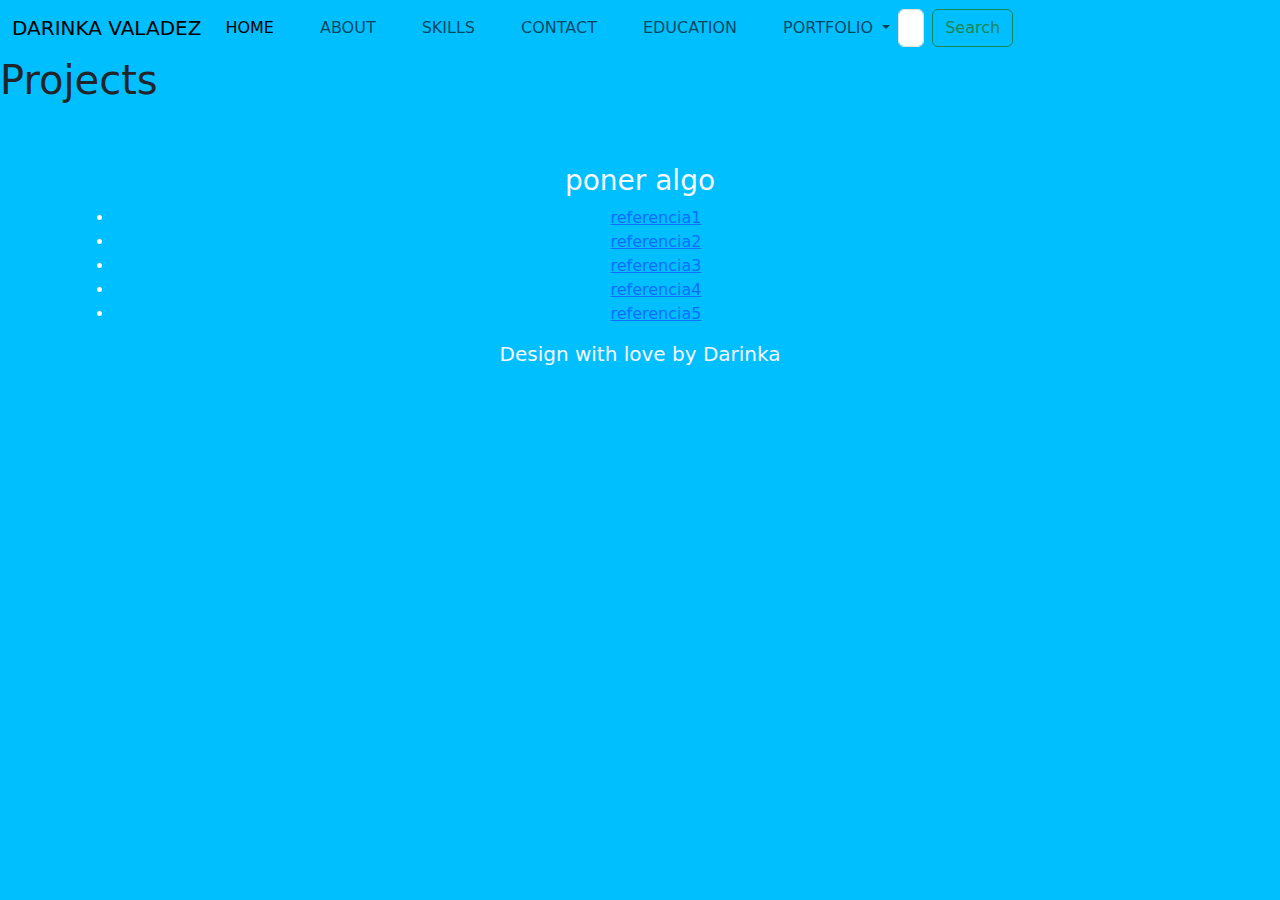
<file: about.html>
<!DOCTYPE html>
<html lang="en">
<head>
    <meta charset="UTF-8">
    <meta name="viewport" content="width=device-width, initial-scale=1.0">
    
    <link href="https://cdn.jsdelivr.net/npm/bootstrap@5.3.3/dist/css/bootstrap.min.css" rel="stylesheet" integrity="sha384-QWTKZyjpPEjISv5WaRU9OFeRpok6YctnYmDr5pNlyT2bRjXh0JMhjY6hW+ALEwIH" crossorigin="anonymous">
    
    <link rel="stylesheet" href="../CSS/style.css"
    
    
</head>
<body>

<header class="container-fluid">
    <div class="row">
      
       
        <nav class="navbar navbar-expand-lg  col-9">
            <div class="container-fluid">
              <a class="navbar-brand" href="#">DARINKA VALADEZ</a>
              <button class="navbar-toggler" type="button" data-bs-toggle="collapse" data-bs-target="#navbarSupportedContent" aria-controls="navbarSupportedContent" aria-expanded="false" aria-label="Toggle navigation">
                <span class="navbar-toggler-icon"></span>
              </button>
              <div class="collapse navbar-collapse" id="navbarSupportedContent">
                <ul class="navbar-nav me-auto mb-2 mb-lg-0">
                  <li class="nav-item">
                    <a class="nav-link active" aria-current="page" href="#">HOME</a>
                  </li>
                  <li class="nav-item">
                    <a class="nav-link" href="about.html">ABOUT</a>
                  </li>
                  <li class="nav-item">
                    <a class="nav-link" href="skills.html">SKILLS</a>
                  </li>
                  <li class="nav-item">
                    <a class="nav-link" href="contact.html">CONTACT</a>
                  </li>
                  <li class="nav-item">
                    <a class="nav-link" href="education.html">EDUCATION</a>
                  </li>

                  <li class="nav-item dropdown">
                    <a class="nav-link dropdown-toggle" href="portfolio.html" role="button" data-bs-toggle="dropdown" aria-expanded="false">
                     PORTFOLIO
                    </a>
                    <ul class="dropdown-menu color-bg">
                      <li><a class="dropdown-item" href="industrialdesign.html">INDUSTRIAL DESIGN</a></li>
                      <li><a class="dropdown-item" href="uxuidesign.html">UX UI DESIGN</a></li>
                      <li><a class="dropdown-item" href="jewelrydesigner.html">JEWELRY DESIGNER</a></li>
                      <li><a class="dropdown-item" href="graphicdesign.html">GRAPHIC DESIGN</a></li>
                      <li><a class="dropdown-item" href="3dmodelin.html">3D MODELIN</a></li>
                      <li><hr class="dropdown-divider"></li>
                      <li><a class="dropdown-item" href="cv.html">CV</a></li>
                    </ul>
                  </li>
                 
                </ul>

                
                 
                </ul>
                <form class="d-flex" role="search">
                  <input class="form-control me-2" type="search" placeholder="Search" aria-label="Search">
                  <button class="btn btn-outline-success" type="submit">Search</button>
                </form>
              </div>
            </div>
          </nav>


    </div>


</header>
    
    
<h2>Projects</h2>















    <footer class="footer">
        <div class="footer-content container">
            <h3>poner algo</h3>
            <ul>
                <li><a href="#">referencia1</a></li>
                <li><a href="#">referencia2</a></li>
                <li><a href="#">referencia3</a></li>
                <li><a href="#">referencia4</a></li>
                <li><a href="#">referencia5</a></li>
            </ul>
        </div>
        <h5>Design with love by Darinka</h5>
    </footer>




    <script src="https://cdn.jsdelivr.net/npm/bootstrap@5.3.3/dist/js/bootstrap.bundle.min.js" integrity="sha384-YvpcrYf0tY3lHB60NNkmXc5s9fDVZLESaAA55NDzOxhy9GkcIdslK1eN7N6jIeHz" crossorigin="anonymous"></script>



    




    
</body>
</html>
</file>
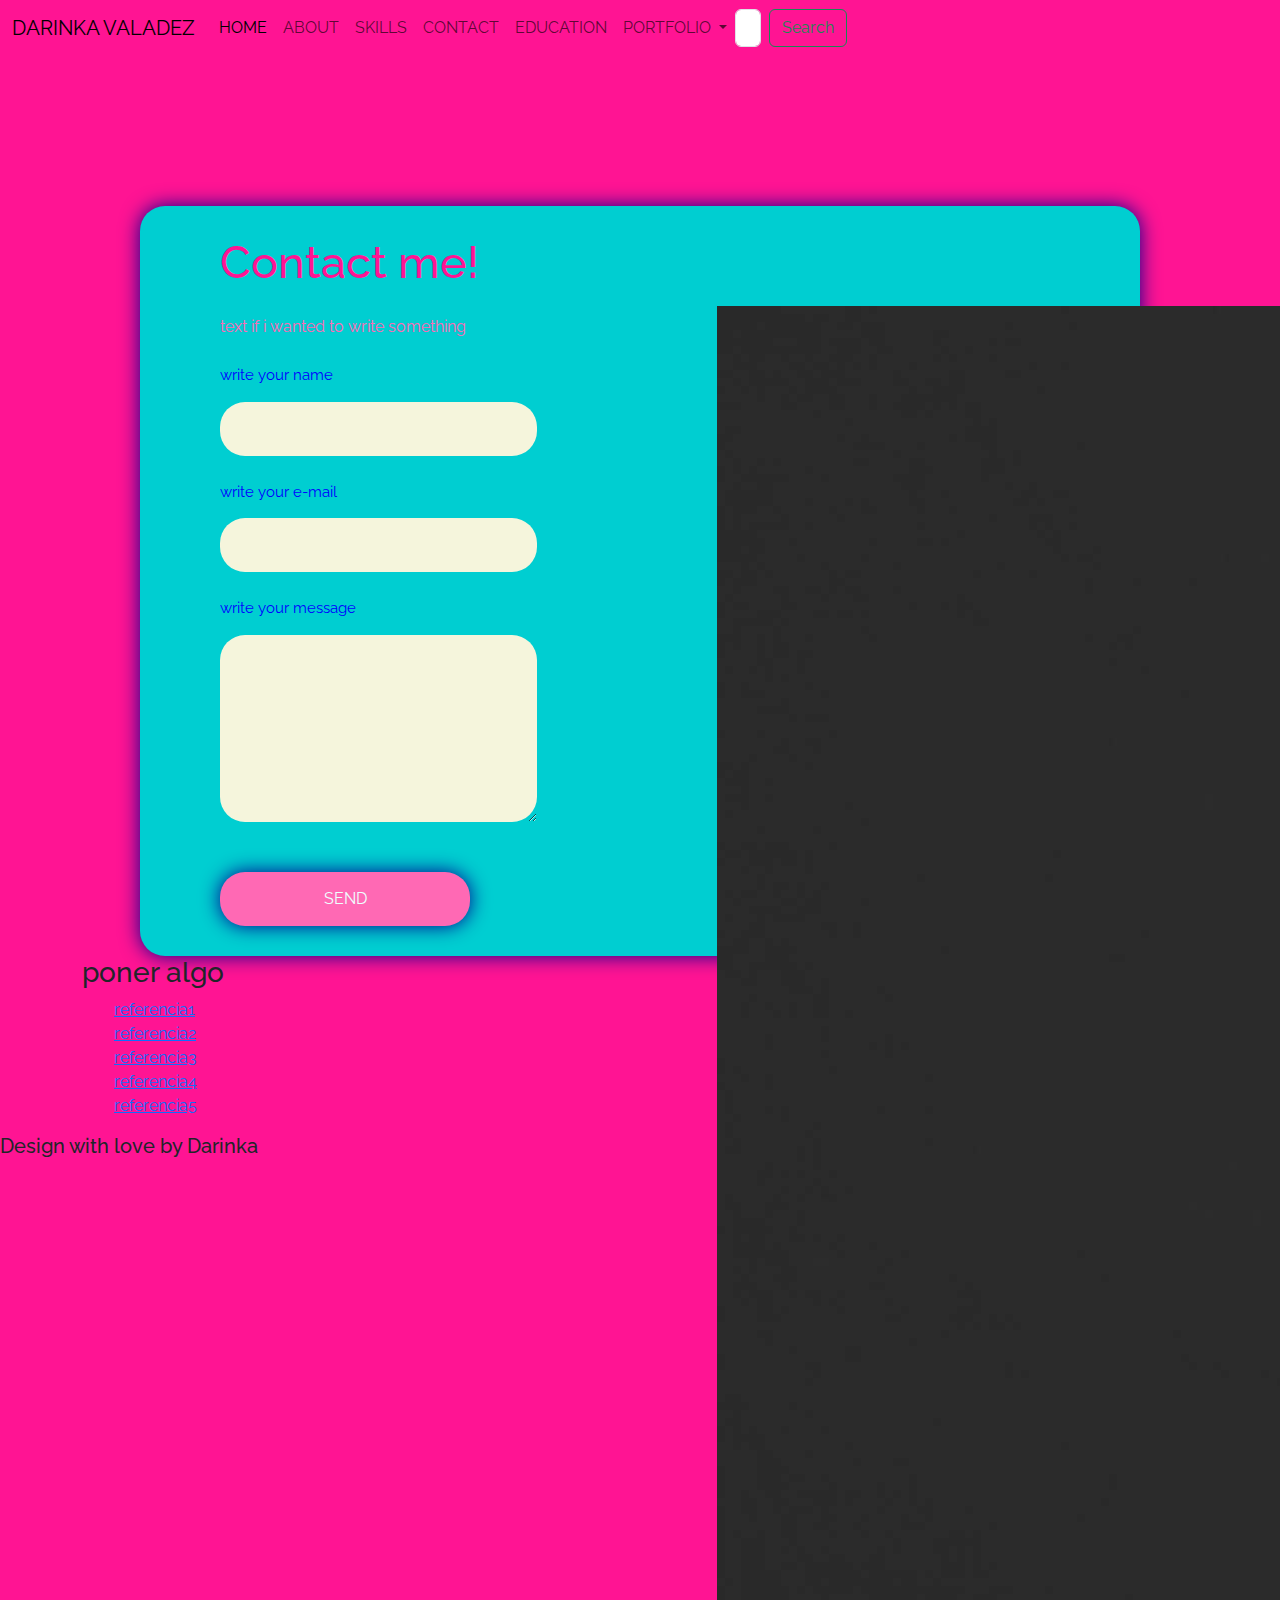
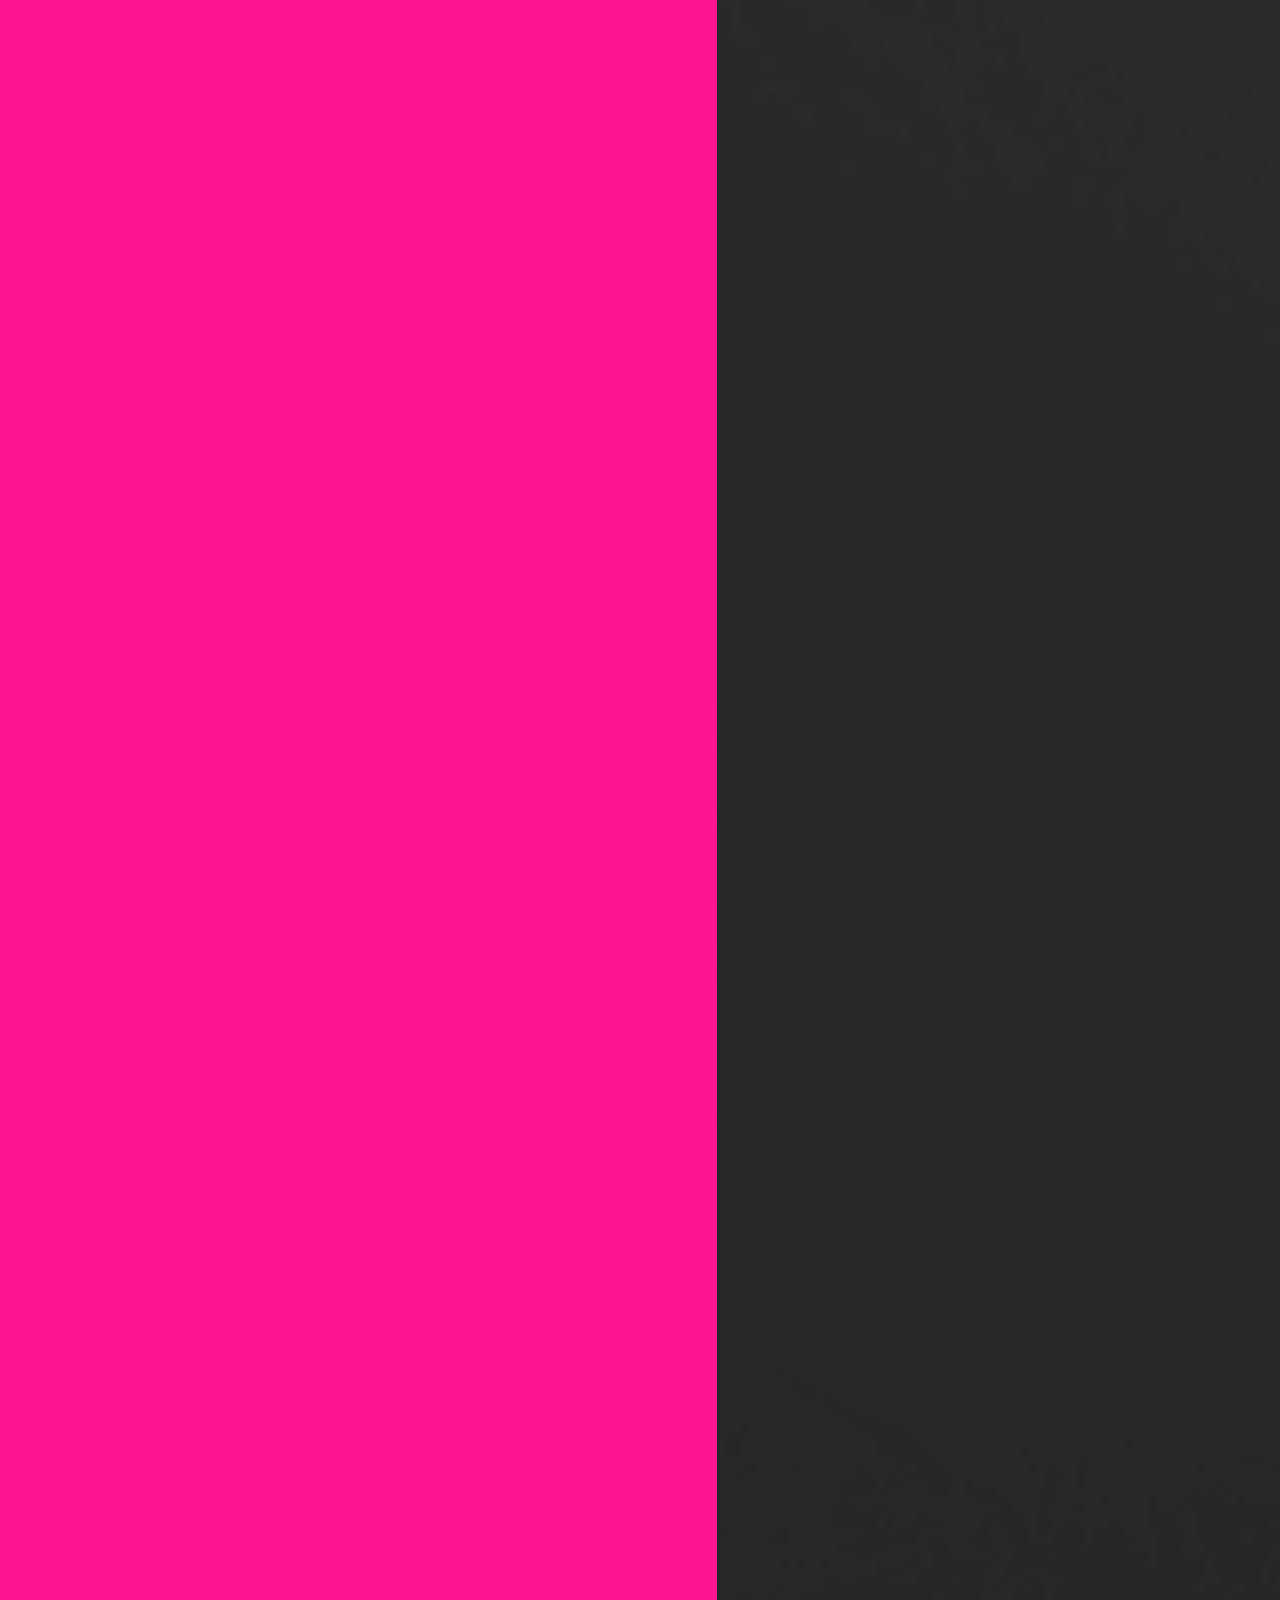
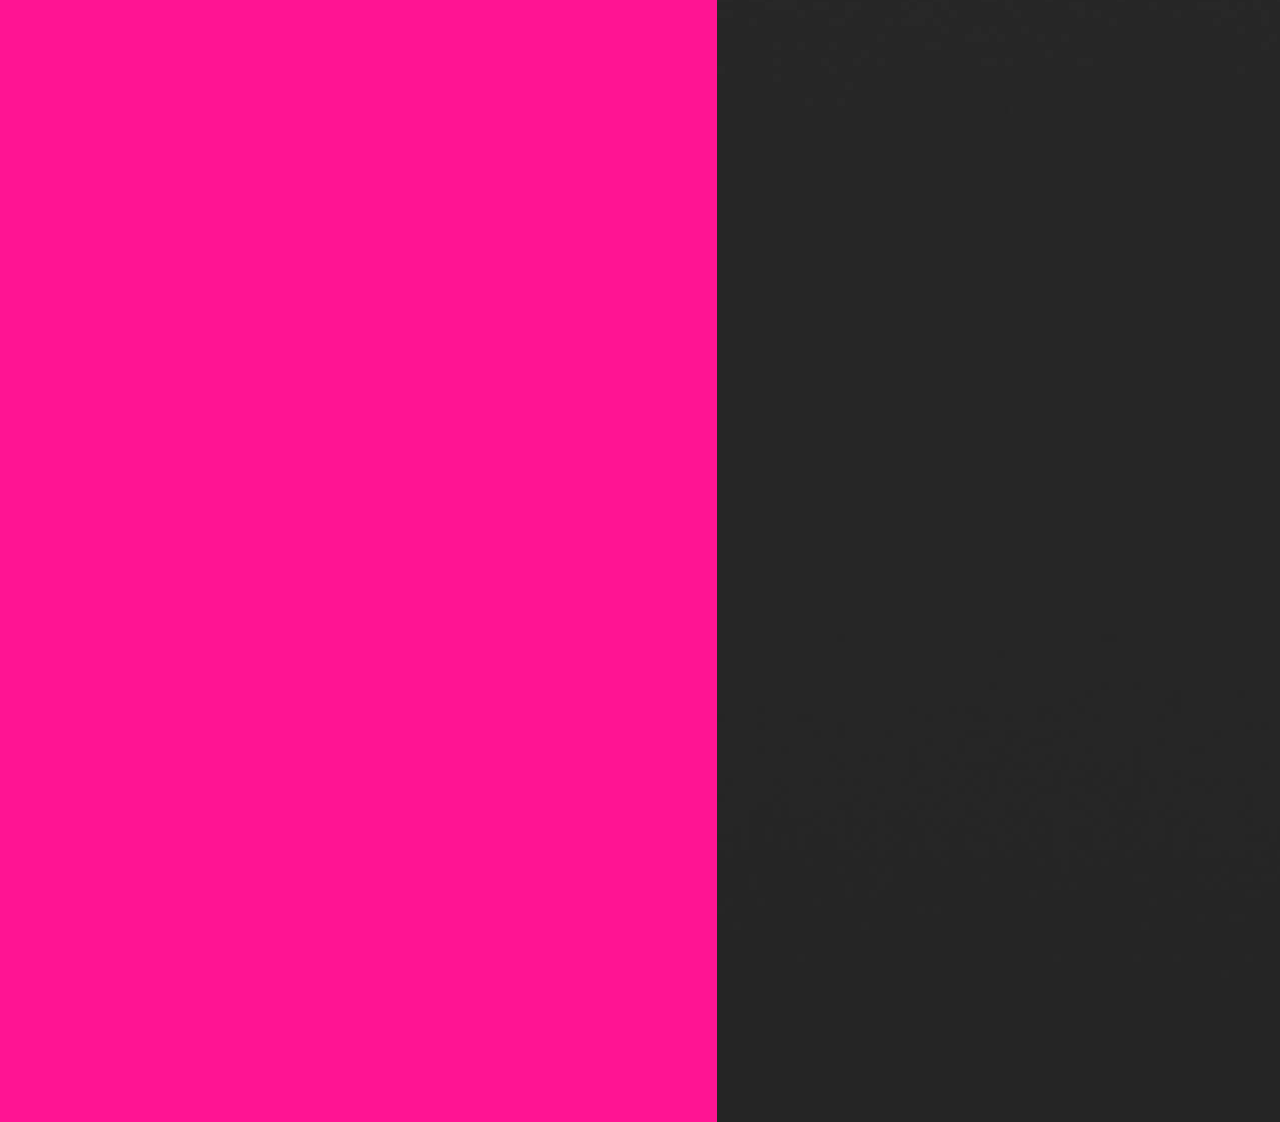
<file: contact.html>
<!DOCTYPE html>
<html lang="en">
<head>
    <meta charset="UTF-8">
    <meta name="viewport" content="width=device-width, initial-scale=1.0">
    
    <link href="https://cdn.jsdelivr.net/npm/bootstrap@5.3.3/dist/css/bootstrap.min.css" rel="stylesheet" integrity="sha384-QWTKZyjpPEjISv5WaRU9OFeRpok6YctnYmDr5pNlyT2bRjXh0JMhjY6hW+ALEwIH" crossorigin="anonymous">
    
    <link rel="stylesheet" href="CSS/main.css"
    
    
</head>
<body>

<header class="container-fluid">
    <div class="row">
      
       
        <nav class="navbar navbar-expand-lg  col-9">
            <div class="container-fluid">
              <a class="navbar-brand" href="#">DARINKA VALADEZ</a>
              <button class="navbar-toggler" type="button" data-bs-toggle="collapse" data-bs-target="#navbarSupportedContent" aria-controls="navbarSupportedContent" aria-expanded="false" aria-label="Toggle navigation">
                <span class="navbar-toggler-icon"></span>
              </button>
              <div class="collapse navbar-collapse" id="navbarSupportedContent">
                <ul class="navbar-nav me-auto mb-2 mb-lg-0">
                  <li class="nav-item">
                    <a class="nav-link active" aria-current="page" href="#">HOME</a>
                  </li>
                  <li class="nav-item">
                    <a class="nav-link" href="about.html">ABOUT</a>
                  </li>
                  <li class="nav-item">
                    <a class="nav-link" href="skills.html">SKILLS</a>
                  </li>
                  <li class="nav-item">
                    <a class="nav-link" href="contact.html">CONTACT</a>
                  </li>
                  <li class="nav-item">
                    <a class="nav-link" href="education.html">EDUCATION</a>
                  </li>

                  <li class="nav-item dropdown">
                    <a class="nav-link dropdown-toggle" href="portfolio.html" role="button" data-bs-toggle="dropdown" aria-expanded="false">
                     PORTFOLIO
                    </a>
                    <ul class="dropdown-menu color-bg">
                      <li><a class="dropdown-item" href="industrialdesign.html">INDUSTRIAL DESIGN</a></li>
                      <li><a class="dropdown-item" href="uxuidesign.html">UX UI DESIGN</a></li>
                      <li><a class="dropdown-item" href="jewelrydesigner.html">JEWELRY DESIGNER</a></li>
                      <li><a class="dropdown-item" href="graphicdesign.html">GRAPHIC DESIGN</a></li>
                      <li><a class="dropdown-item" href="3dmodelin.html">3D MODELIN</a></li>
                      <li><hr class="dropdown-divider"></li>
                      <li><a class="dropdown-item" href="cv.html">CV</a></li>
                    </ul>
                  </li>
                 
                </ul>

                
                 
                </ul>
                <form class="d-flex" role="search">
                  <input class="form-control me-2" type="search" placeholder="Search" aria-label="Search">
                  <button class="btn btn-outline-success" type="submit">Search</button>
                </form>
              </div>
            </div>
          </nav>


    </div>


</header>
    
<main>
    <div class="containercontact">
        <form class="form">
            <h2>Contact me!</h2>
            <p>text if i wanted to write something</p>

            <label for="NAME">write your name</label>
            <input type="text" id="NAME" class="box">

            <label for="E-MAIL">write your e-mail</label>
            <input type="e-mail" id="e-mail" class="box">

            <label for="MESSAGE">write your message</label>
            <textarea class="box" id="MESSAGE" cols="30" rows="10"></textarea>
            <input type="submit" value="SEND" class="submit">

        </form>

        <div class="contactimage">
            <img src="img/foto de darinka para portafolio.jpg" alt"Designer Darinka Valadez Pichardo Picture"
        </div>

        




    </div>




</main>
















    <footer class="footer">
        <div class="footer-content container">
            <h3>poner algo</h3>
            <ul>
                <li><a href="#">referencia1</a></li>
                <li><a href="#">referencia2</a></li>
                <li><a href="#">referencia3</a></li>
                <li><a href="#">referencia4</a></li>
                <li><a href="#">referencia5</a></li>
            </ul>
        </div>
        <h5>Design with love by Darinka</h5>
    </footer>




    <script src="https://cdn.jsdelivr.net/npm/bootstrap@5.3.3/dist/js/bootstrap.bundle.min.js" integrity="sha384-YvpcrYf0tY3lHB60NNkmXc5s9fDVZLESaAA55NDzOxhy9GkcIdslK1eN7N6jIeHz" crossorigin="anonymous"></script>



    




    
</body>
</html>
</file>
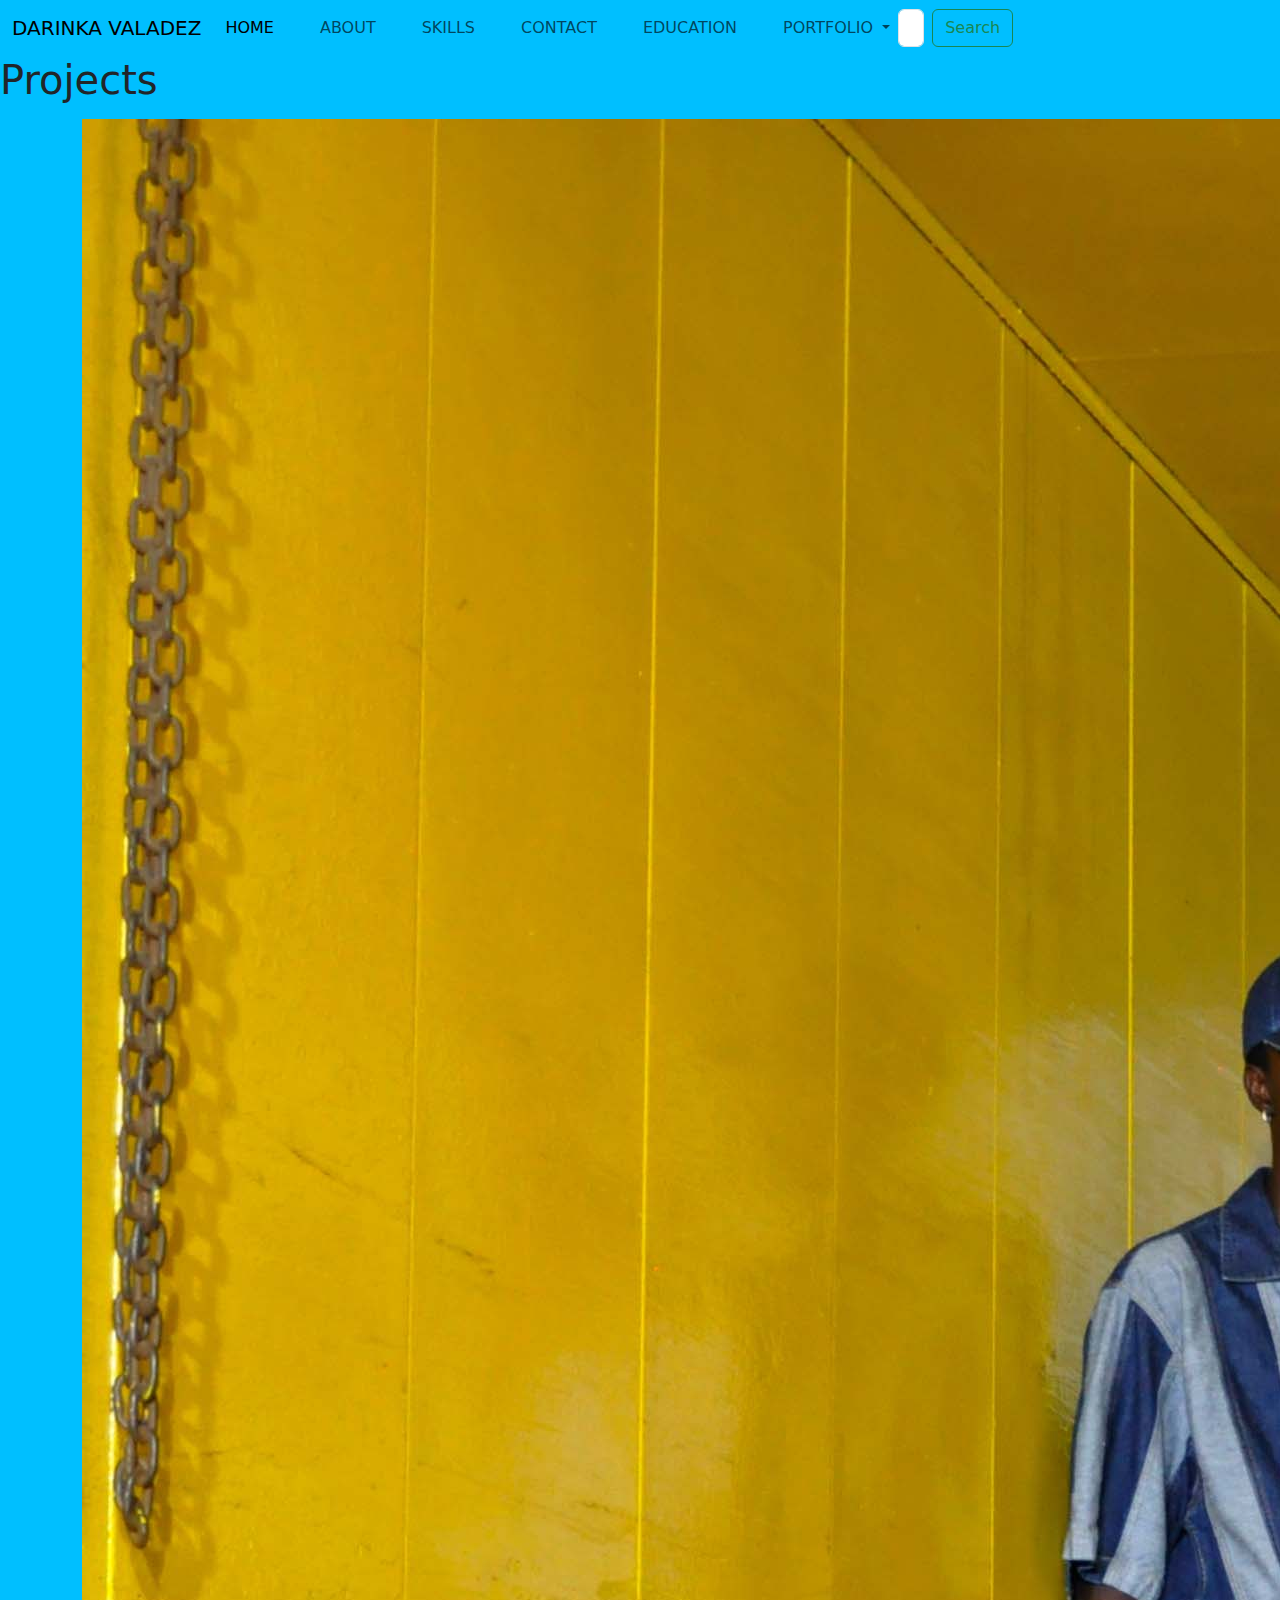
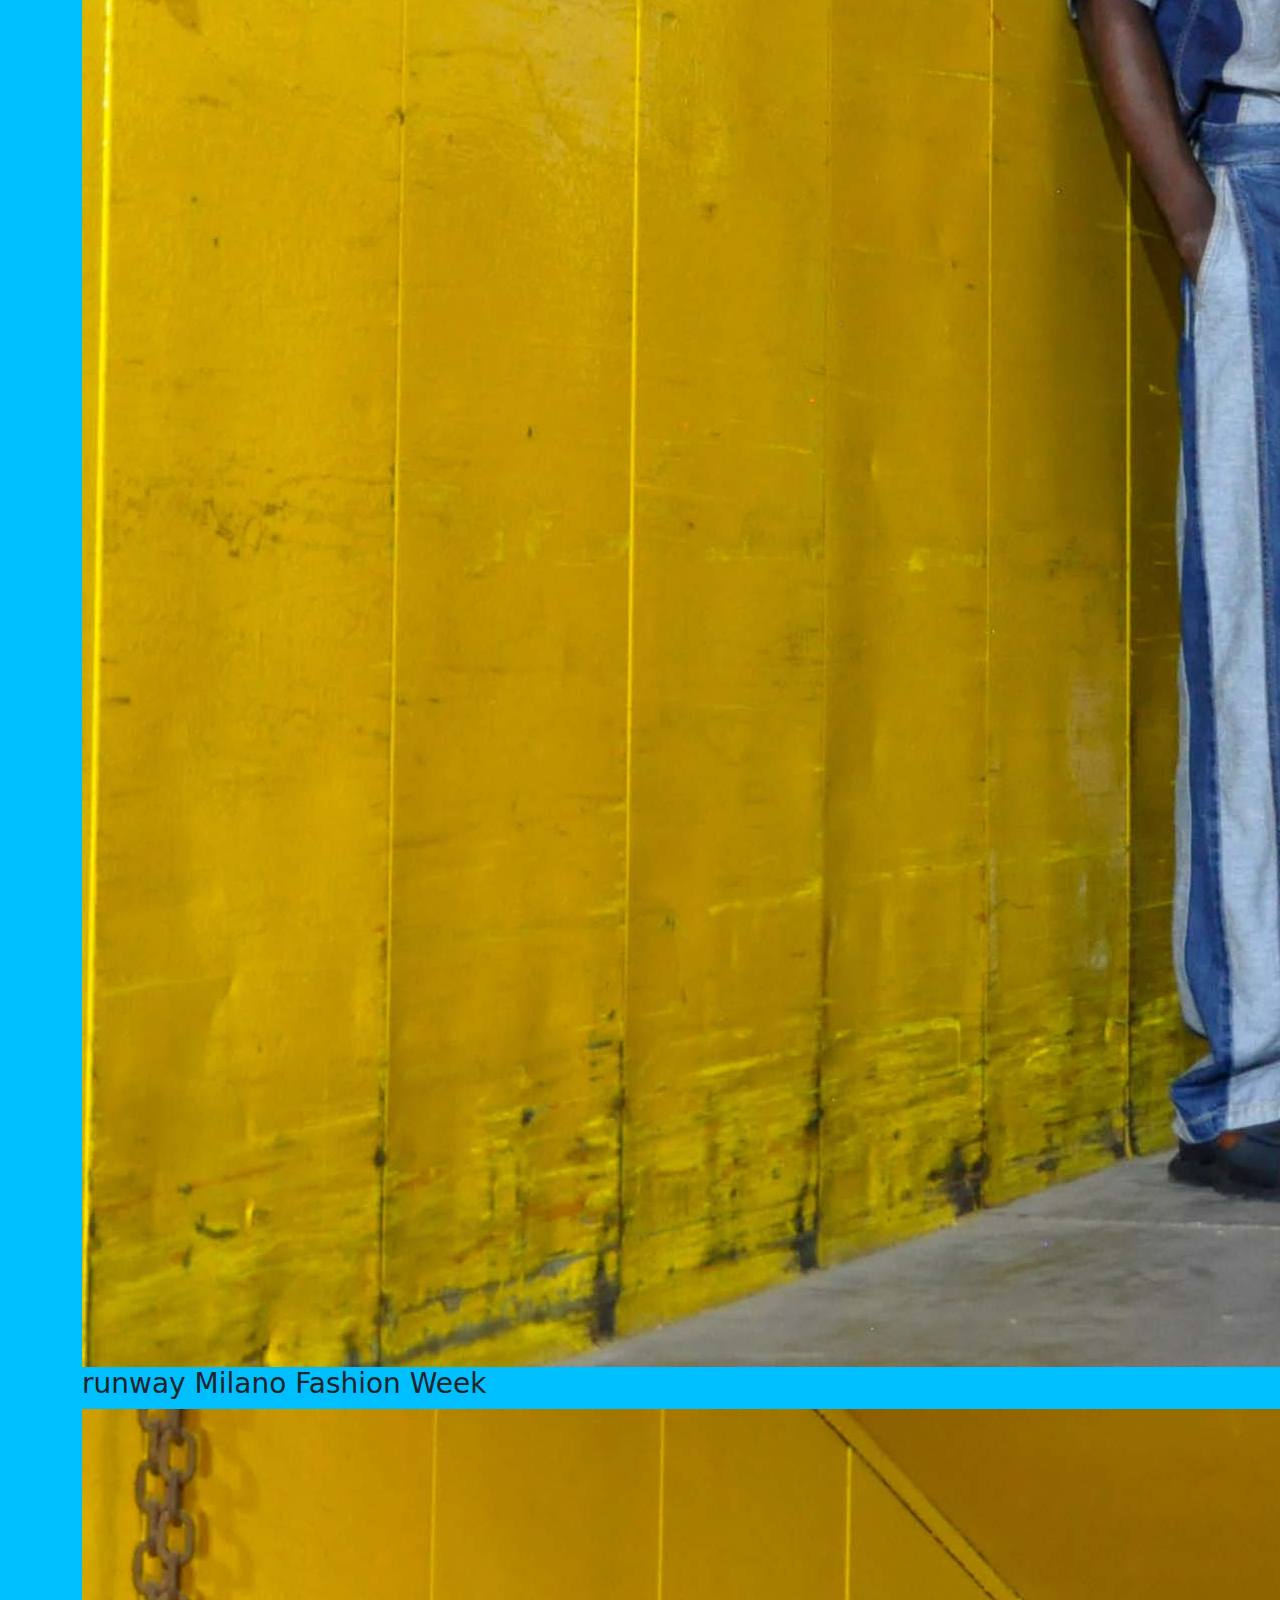
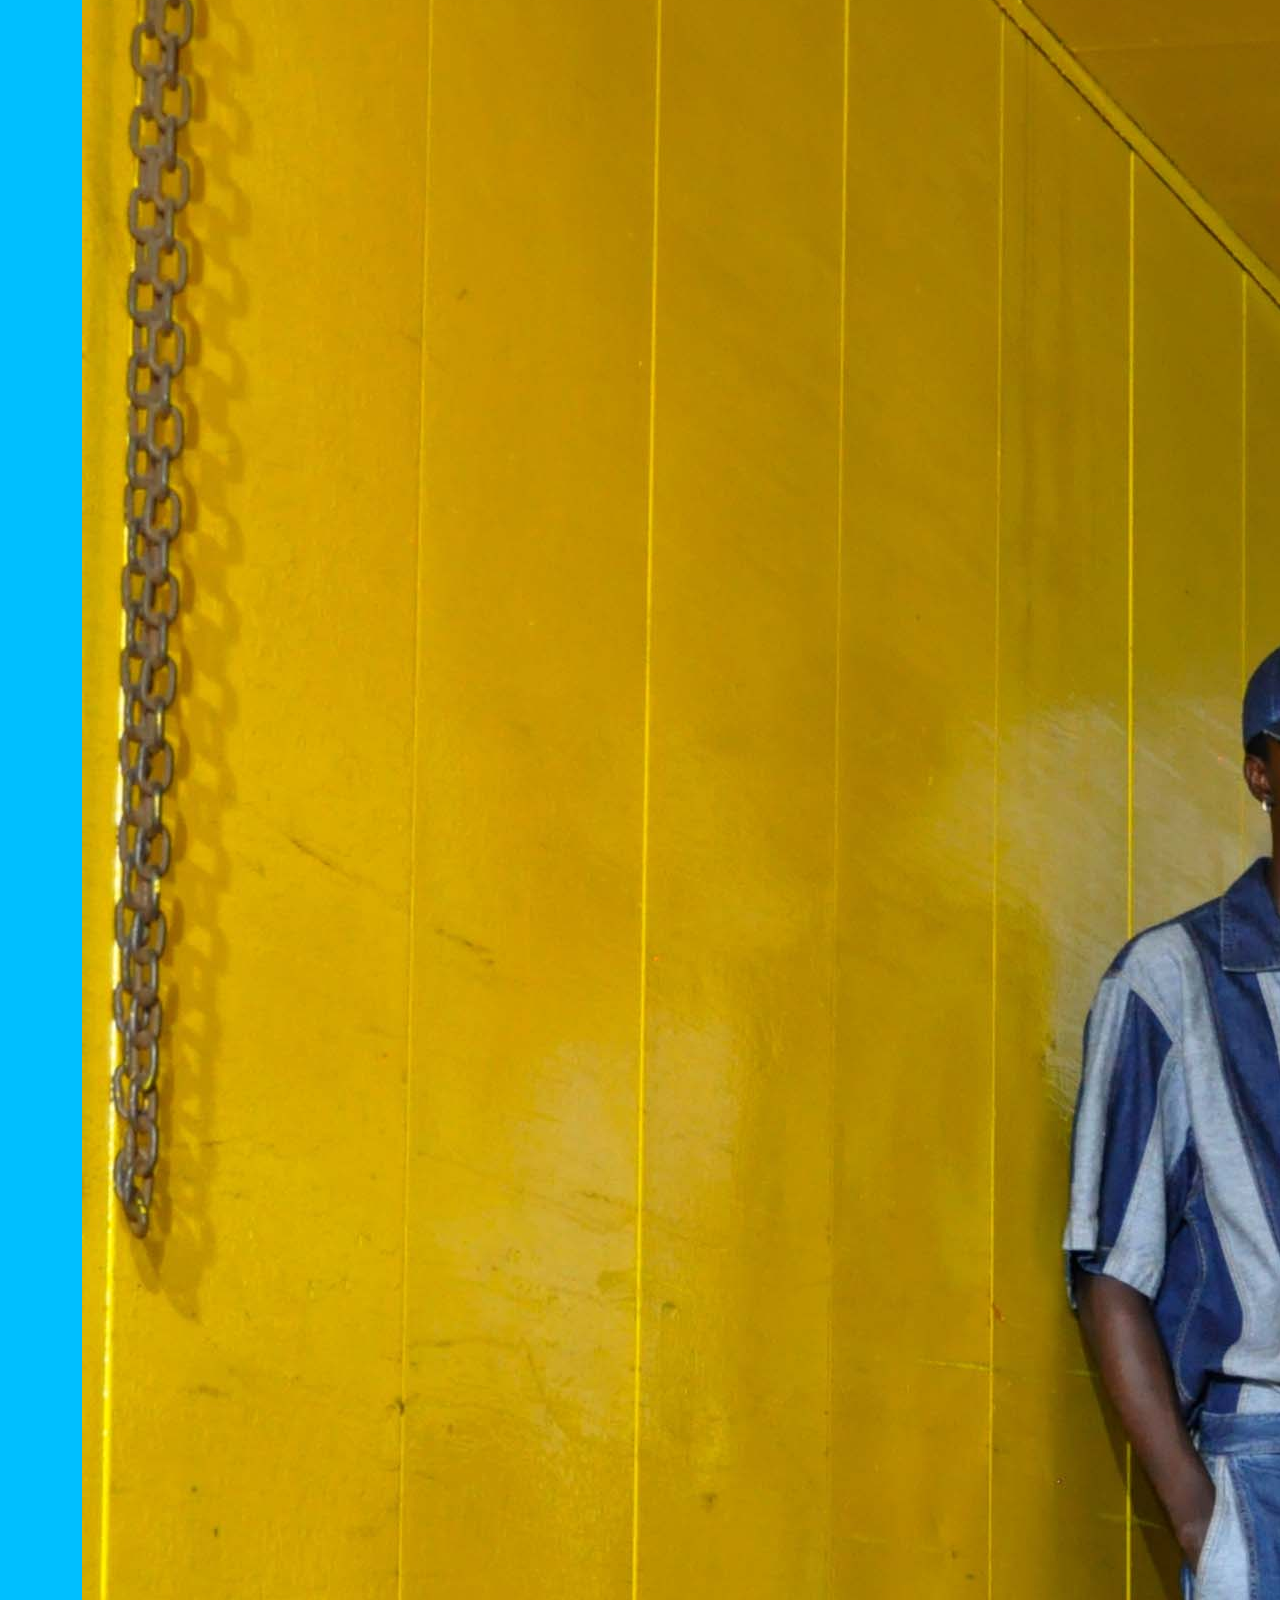
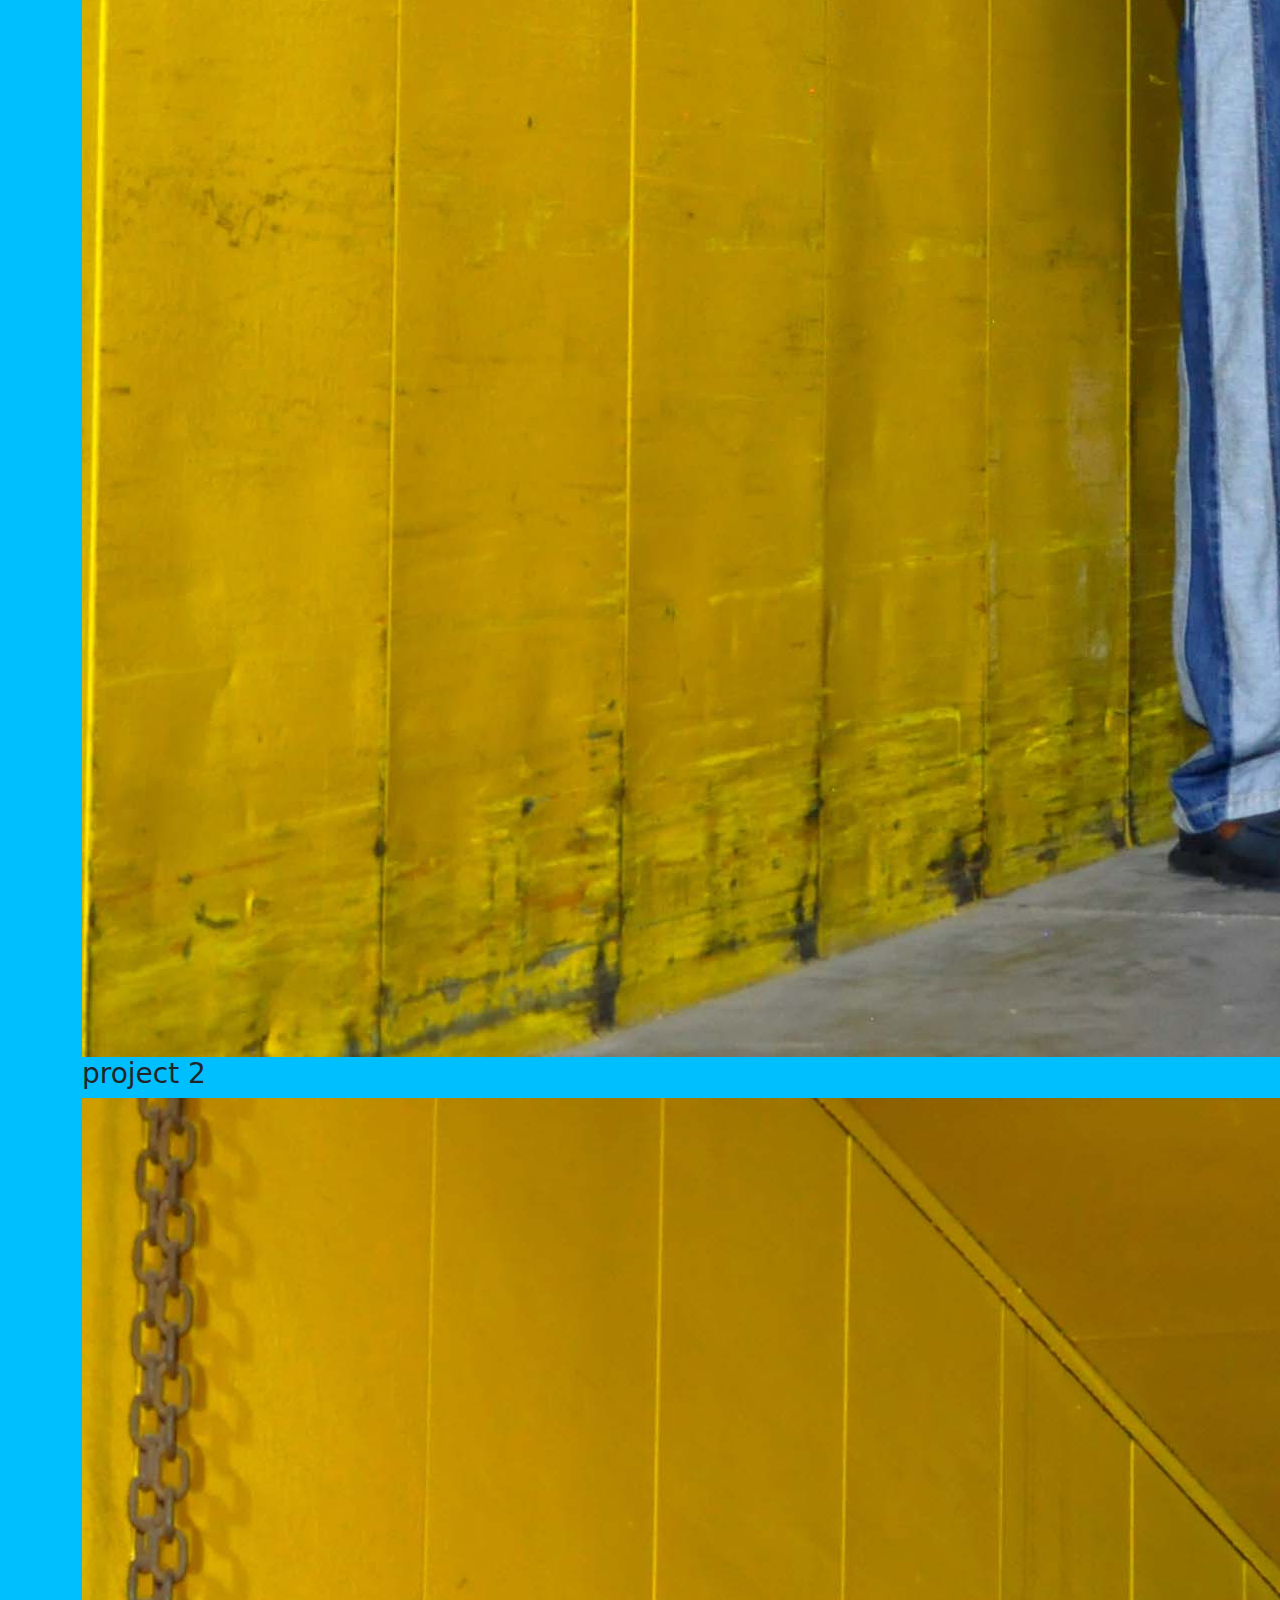
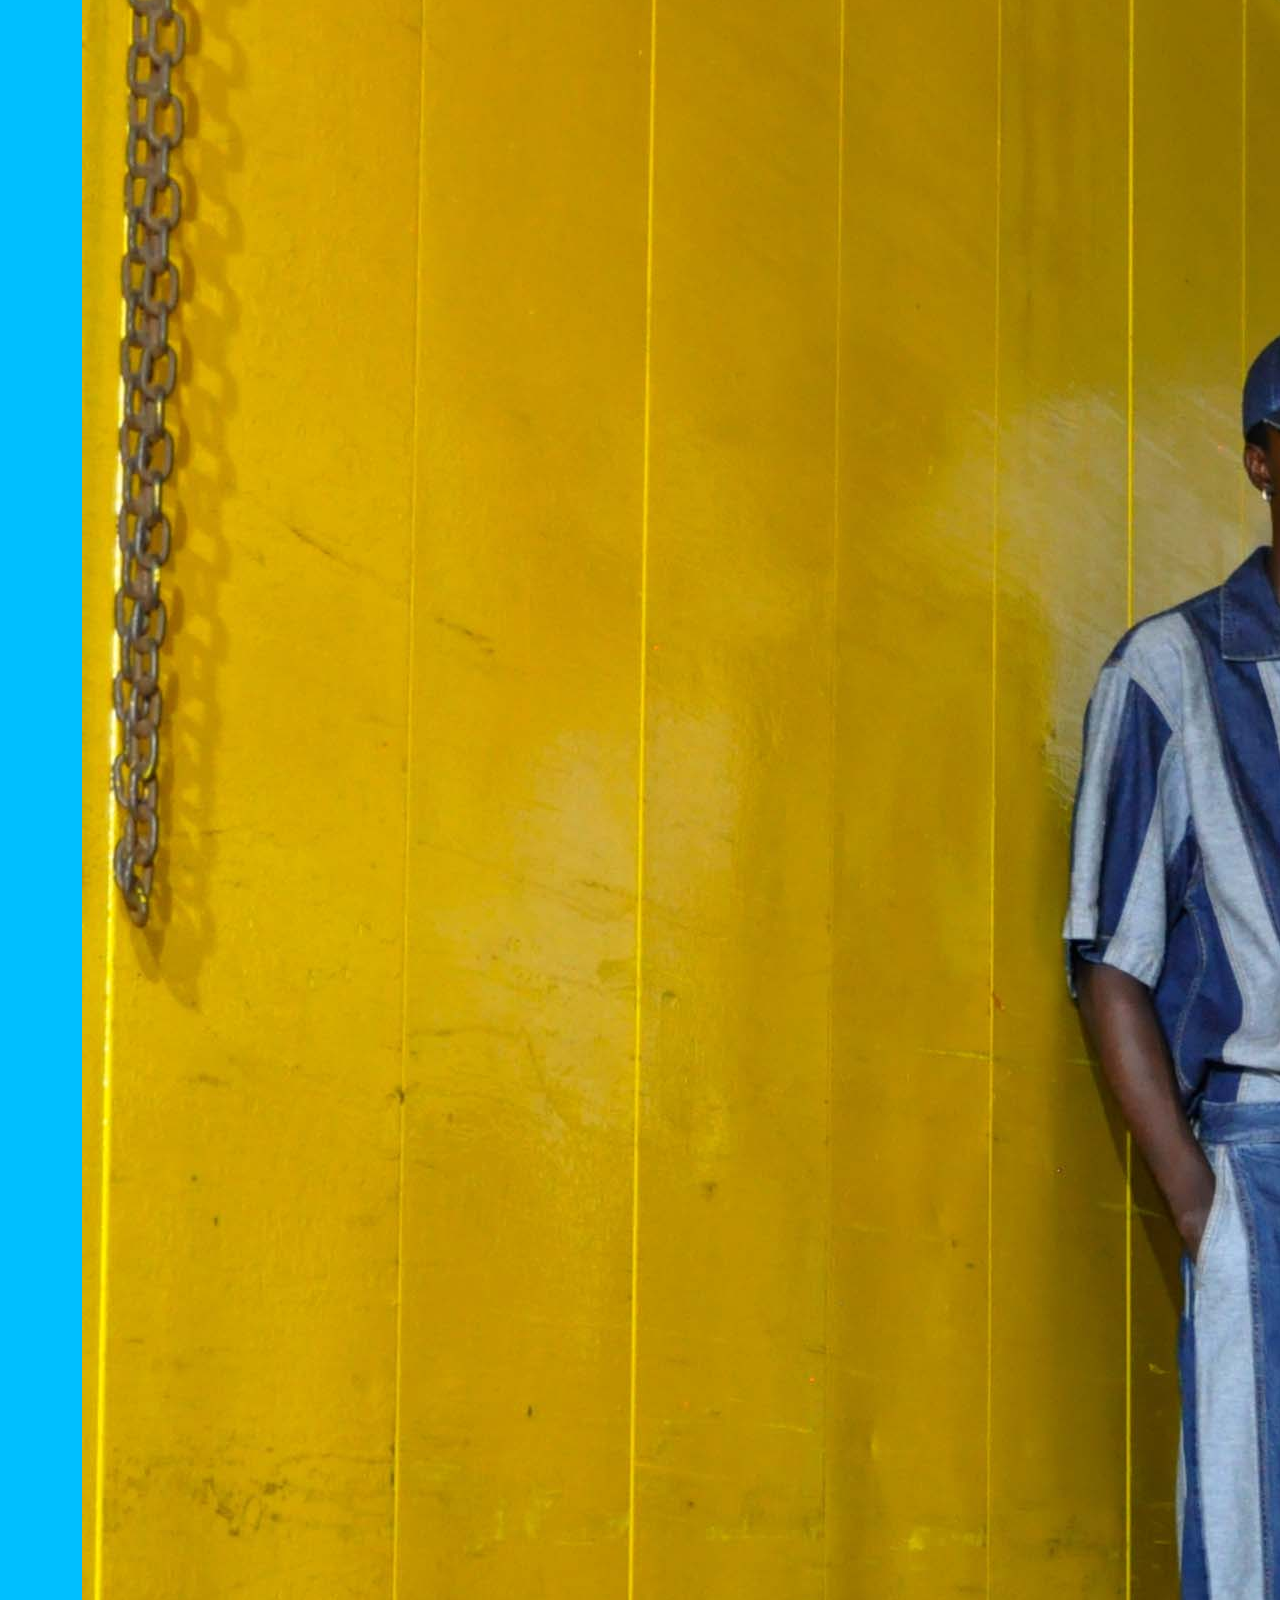
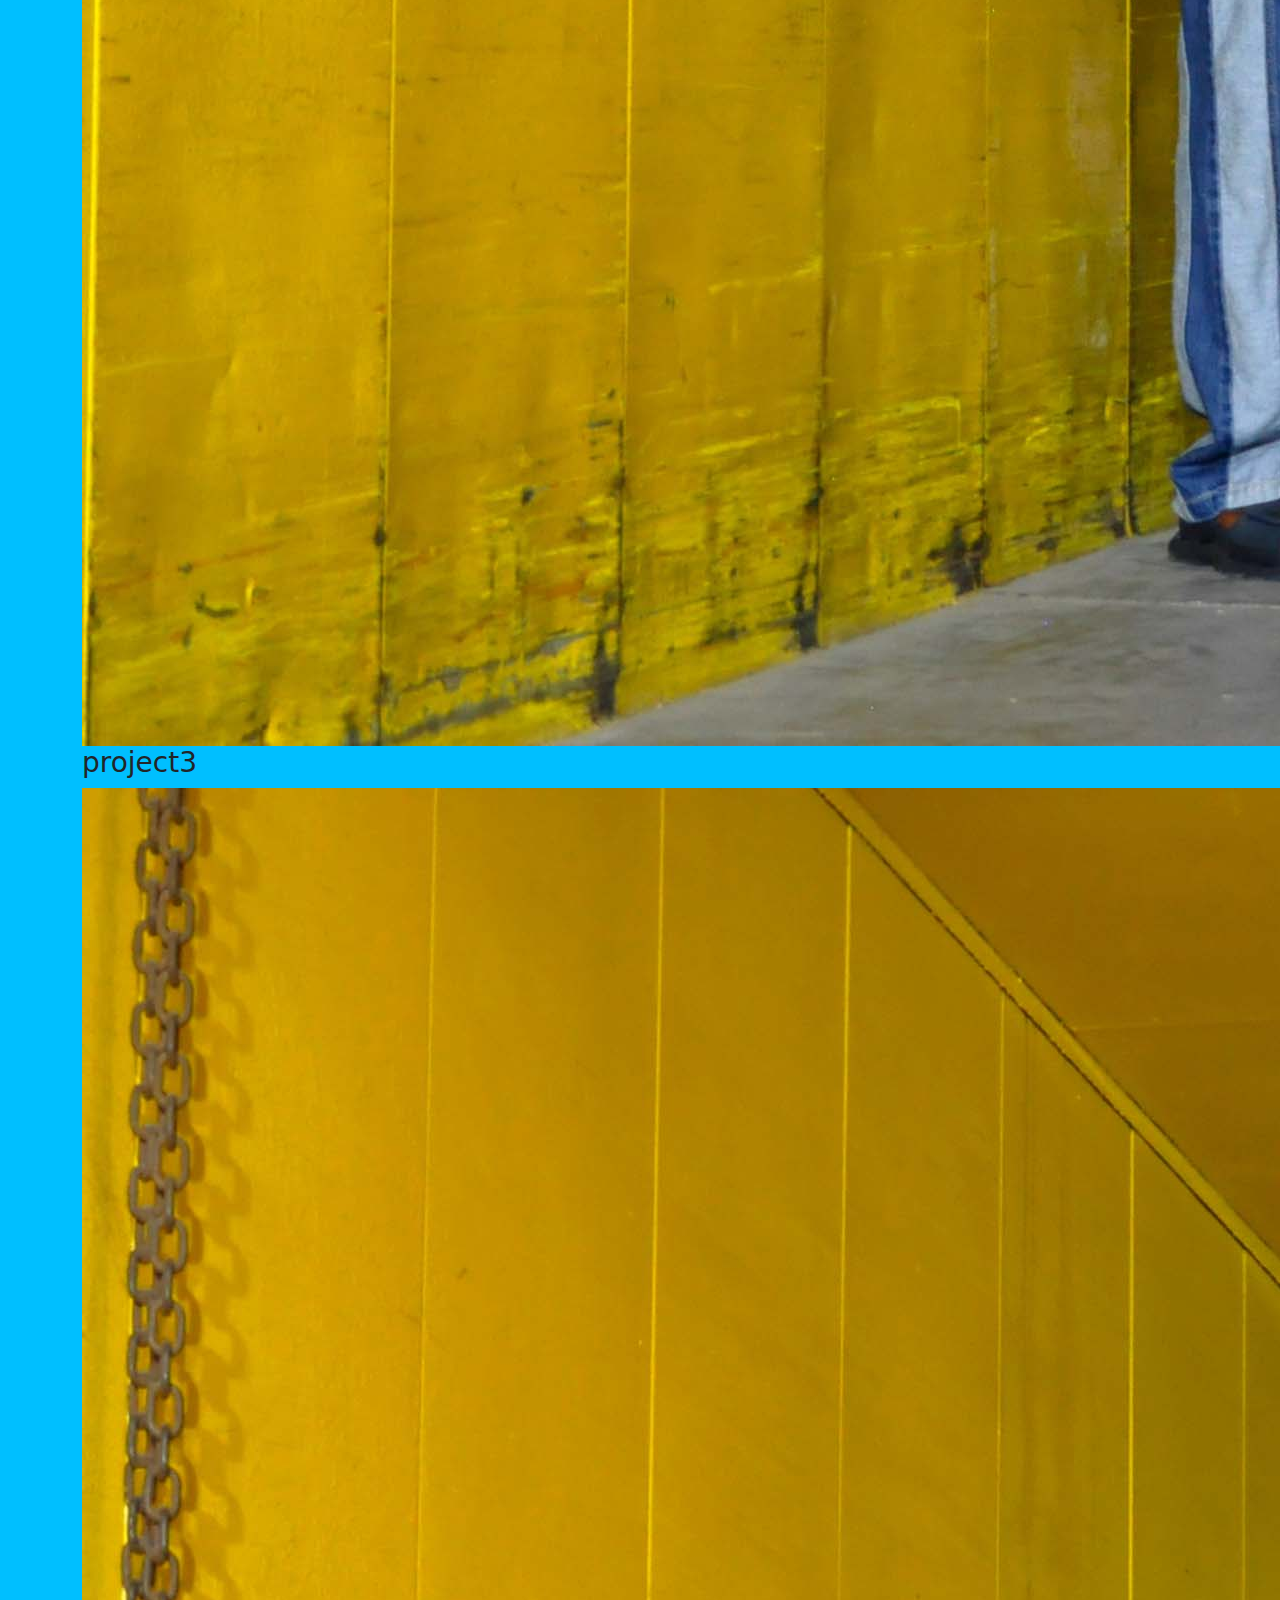
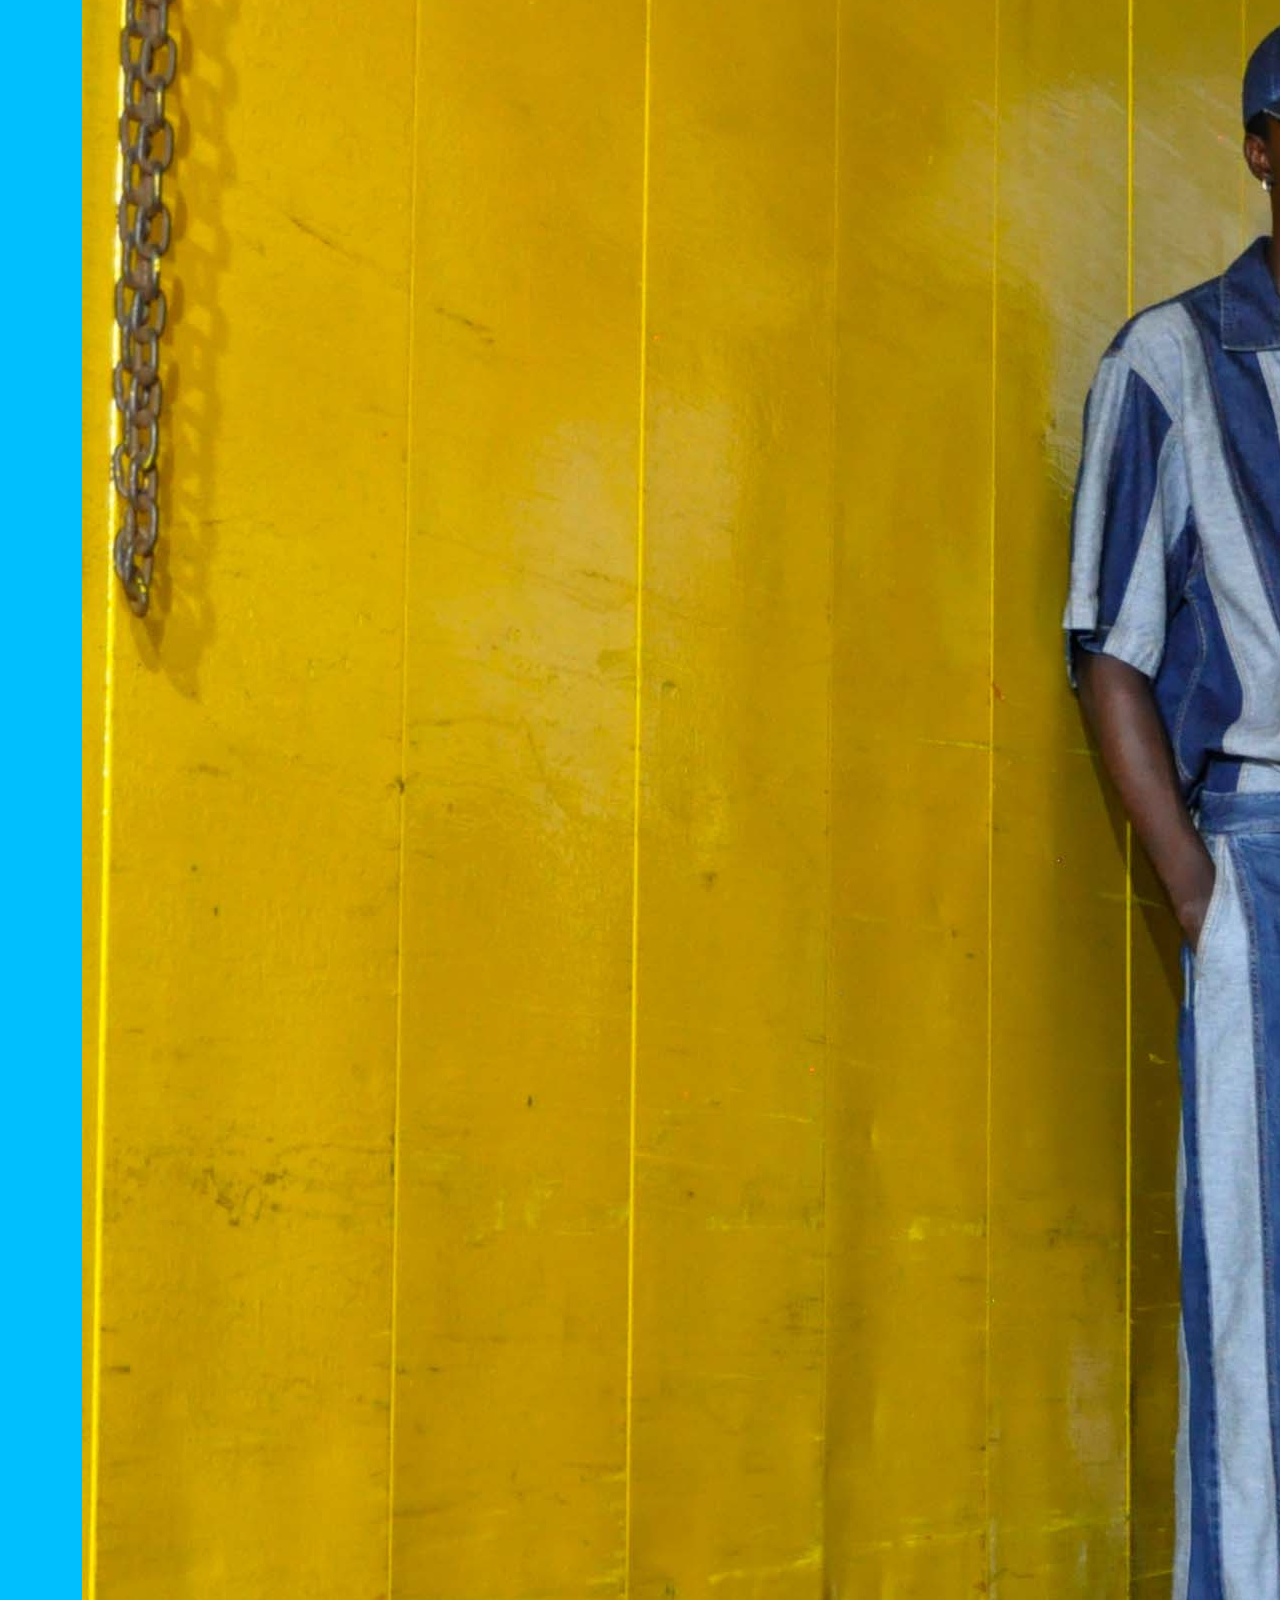
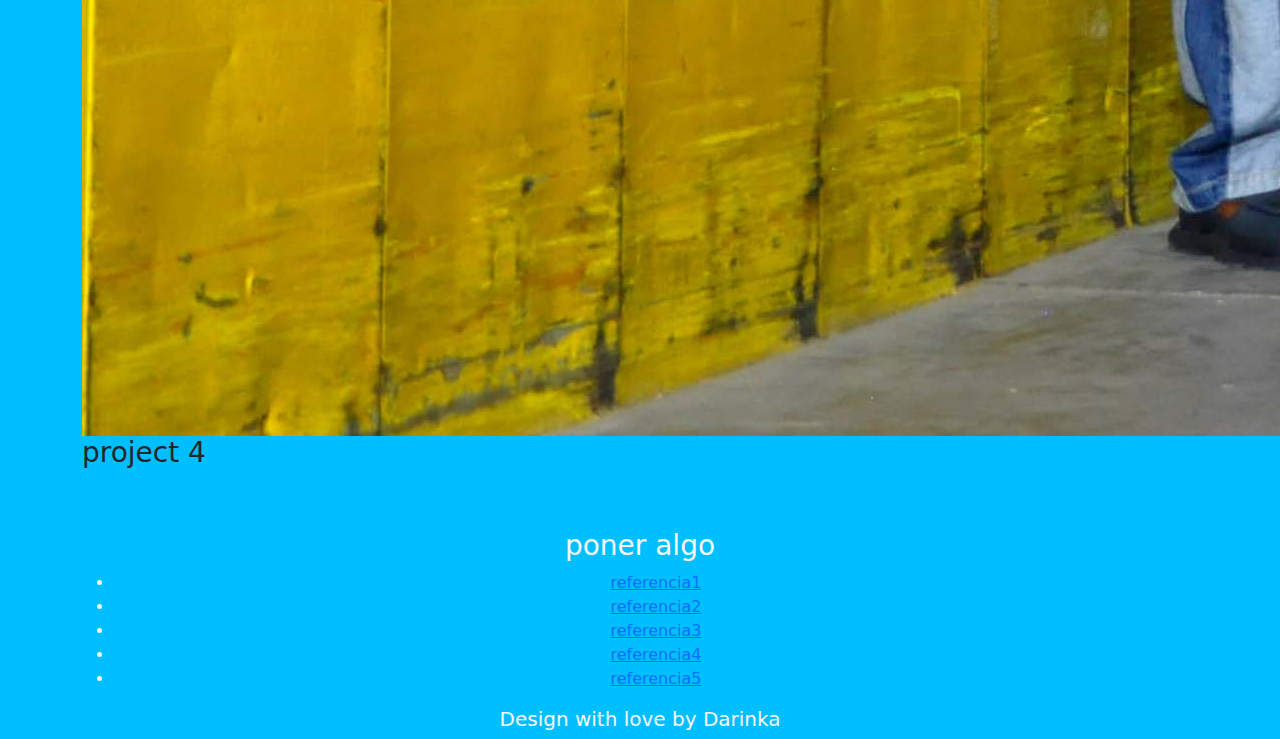
<file: portfolio.html>
<!DOCTYPE html>
<html lang="en">
<head>
    <meta charset="UTF-8">
    <meta name="viewport" content="width=device-width, initial-scale=1.0">
    
    <link href="https://cdn.jsdelivr.net/npm/bootstrap@5.3.3/dist/css/bootstrap.min.css" rel="stylesheet" integrity="sha384-QWTKZyjpPEjISv5WaRU9OFeRpok6YctnYmDr5pNlyT2bRjXh0JMhjY6hW+ALEwIH" crossorigin="anonymous">
    
    <link rel="stylesheet" href="../CSS/style.css"
    
    
</head>
<body>

<header class="container-fluid">
    <div class="row">
      
       
        <nav class="navbar navbar-expand-lg  col-9">
            <div class="container-fluid">
              <a class="navbar-brand" href="#">DARINKA VALADEZ</a>
              <button class="navbar-toggler" type="button" data-bs-toggle="collapse" data-bs-target="#navbarSupportedContent" aria-controls="navbarSupportedContent" aria-expanded="false" aria-label="Toggle navigation">
                <span class="navbar-toggler-icon"></span>
              </button>
              <div class="collapse navbar-collapse" id="navbarSupportedContent">
                <ul class="navbar-nav me-auto mb-2 mb-lg-0">
                  <li class="nav-item">
                    <a class="nav-link active" aria-current="page" href="#">HOME</a>
                  </li>
                  <li class="nav-item">
                    <a class="nav-link" href="about.html">ABOUT</a>
                  </li>
                  <li class="nav-item">
                    <a class="nav-link" href="skills.html">SKILLS</a>
                  </li>
                  <li class="nav-item">
                    <a class="nav-link" href="contact.html">CONTACT</a>
                  </li>
                  <li class="nav-item">
                    <a class="nav-link" href="education.html">EDUCATION</a>
                  </li>

                  <li class="nav-item dropdown">
                    <a class="nav-link dropdown-toggle" href="portfolio.html" role="button" data-bs-toggle="dropdown" aria-expanded="false">
                     PORTFOLIO
                    </a>
                    <ul class="dropdown-menu color-bg">
                      <li><a class="dropdown-item" href="industrialdesign.html">INDUSTRIAL DESIGN</a></li>
                      <li><a class="dropdown-item" href="uxuidesign.html">UX UI DESIGN</a></li>
                      <li><a class="dropdown-item" href="jewelrydesigner.html">JEWELRY DESIGNER</a></li>
                      <li><a class="dropdown-item" href="graphicdesign.html">GRAPHIC DESIGN</a></li>
                      <li><a class="dropdown-item" href="3dmodelin.html">3D MODELIN</a></li>
                      <li><hr class="dropdown-divider"></li>
                      <li><a class="dropdown-item" href="cv.html">CV</a></li>
                    </ul>
                  </li>
                 
                </ul>

                
                 
                </ul>
                <form class="d-flex" role="search">
                  <input class="form-control me-2" type="search" placeholder="Search" aria-label="Search">
                  <button class="btn btn-outline-success" type="submit">Search</button>
                </form>
              </div>
            </div>
          </nav>


    </div>


</header>
    
    
<h2>Projects</h2>






 <section>
    <div class="projects container">
        <div class="project-1">
            <img src="img/david catalan x shawe runway ss22.jpg" alt="pasarela Milano Fashion Week David Catalan con joyería de Shawe diseñada por Darinka">
            <h3>runway Milano Fashion Week</h3>
        </div>
         
        <div class="project-2">
            <img src="img/david catalan x shawe runway ss22.jpg" alt="">
            <h3>project 2</h3>
        </div>
    
        <div class="project-3">
            <img src="img/david catalan x shawe runway ss22.jpg" alt="">
            <h3>project3</h3>
        </div>
    
        <div class="project-4">
            <img src="img/david catalan x shawe runway ss22.jpg" alt="">
            <h3>project 4</h3>
        </div>
    </div>


 </section>












    <footer class="footer">
        <div class="footer-content container">
            <h3>poner algo</h3>
            <ul>
                <li><a href="#">referencia1</a></li>
                <li><a href="#">referencia2</a></li>
                <li><a href="#">referencia3</a></li>
                <li><a href="#">referencia4</a></li>
                <li><a href="#">referencia5</a></li>
            </ul>
        </div>
        <h5>Design with love by Darinka</h5>
    </footer>




    <script src="https://cdn.jsdelivr.net/npm/bootstrap@5.3.3/dist/js/bootstrap.bundle.min.js" integrity="sha384-YvpcrYf0tY3lHB60NNkmXc5s9fDVZLESaAA55NDzOxhy9GkcIdslK1eN7N6jIeHz" crossorigin="anonymous"></script>



    




    
</body>
</html>
</file>
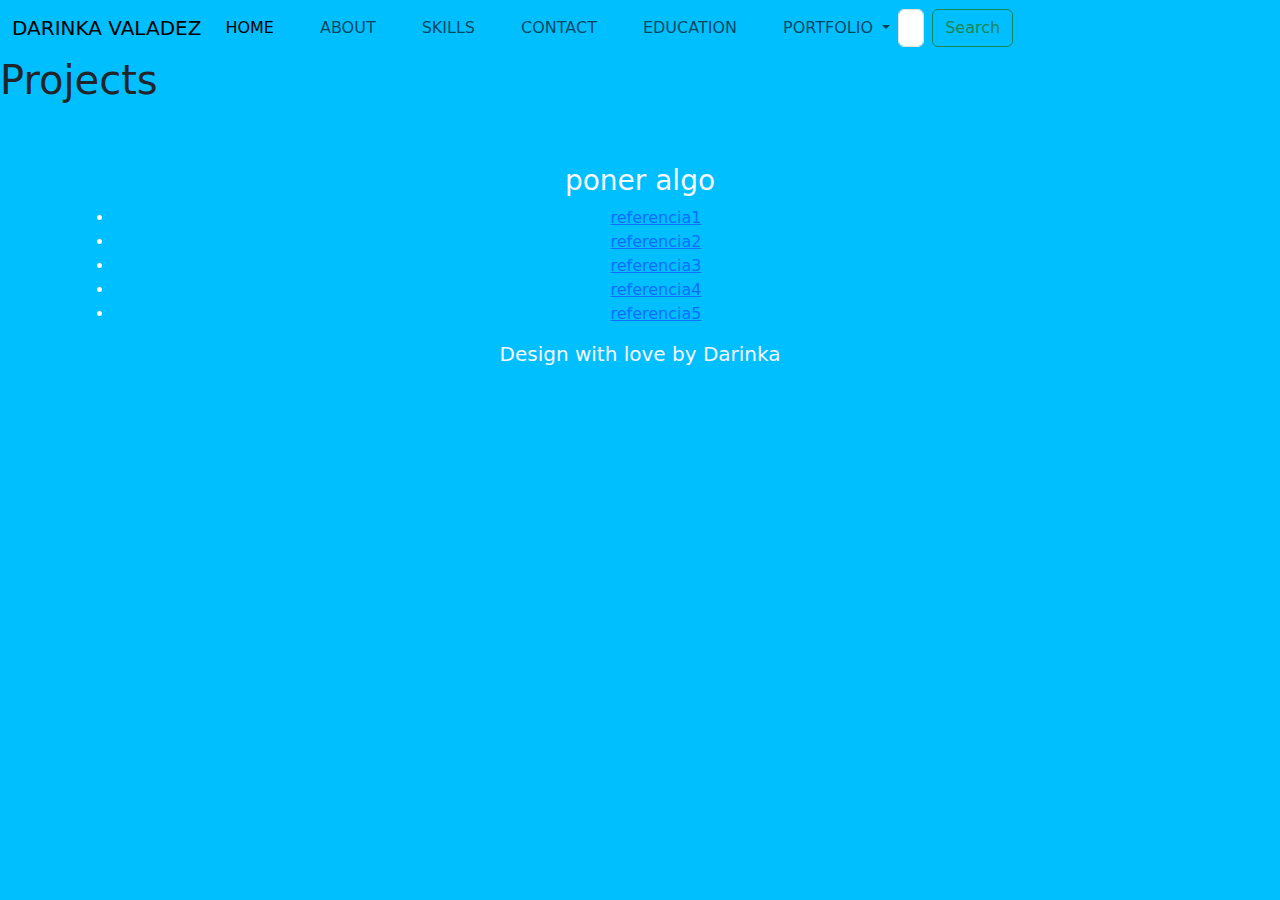
<file: pages/3dmodelin.html>
<!DOCTYPE html>
<html lang="en">
<head>
    <meta charset="UTF-8">
    <meta name="viewport" content="width=device-width, initial-scale=1.0">
    
    <link href="https://cdn.jsdelivr.net/npm/bootstrap@5.3.3/dist/css/bootstrap.min.css" rel="stylesheet" integrity="sha384-QWTKZyjpPEjISv5WaRU9OFeRpok6YctnYmDr5pNlyT2bRjXh0JMhjY6hW+ALEwIH" crossorigin="anonymous">
    
    <link rel="stylesheet" href="../CSS/style.css"
    
    
</head>
<body>

<header class="container-fluid">
    <div class="row">
      
       
        <nav class="navbar navbar-expand-lg  col-9">
            <div class="container-fluid">
              <a class="navbar-brand" href="#">DARINKA VALADEZ</a>
              <button class="navbar-toggler" type="button" data-bs-toggle="collapse" data-bs-target="#navbarSupportedContent" aria-controls="navbarSupportedContent" aria-expanded="false" aria-label="Toggle navigation">
                <span class="navbar-toggler-icon"></span>
              </button>
              <div class="collapse navbar-collapse" id="navbarSupportedContent">
                <ul class="navbar-nav me-auto mb-2 mb-lg-0">
                  <li class="nav-item">
                    <a class="nav-link active" aria-current="page" href="#">HOME</a>
                  </li>
                  <li class="nav-item">
                    <a class="nav-link" href="about.html">ABOUT</a>
                  </li>
                  <li class="nav-item">
                    <a class="nav-link" href="skills.html">SKILLS</a>
                  </li>
                  <li class="nav-item">
                    <a class="nav-link" href="contact.html">CONTACT</a>
                  </li>
                  <li class="nav-item">
                    <a class="nav-link" href="education.html">EDUCATION</a>
                  </li>

                  <li class="nav-item dropdown">
                    <a class="nav-link dropdown-toggle" href="portfolio.html" role="button" data-bs-toggle="dropdown" aria-expanded="false">
                     PORTFOLIO
                    </a>
                    <ul class="dropdown-menu color-bg">
                      <li><a class="dropdown-item" href="industrialdesign.html">INDUSTRIAL DESIGN</a></li>
                      <li><a class="dropdown-item" href="uxuidesign.html">UX UI DESIGN</a></li>
                      <li><a class="dropdown-item" href="jewelrydesigner.html">JEWELRY DESIGNER</a></li>
                      <li><a class="dropdown-item" href="graphicdesign.html">GRAPHIC DESIGN</a></li>
                      <li><a class="dropdown-item" href="3dmodelin.html">3D MODELIN</a></li>
                      <li><hr class="dropdown-divider"></li>
                      <li><a class="dropdown-item" href="cv.html">CV</a></li>
                    </ul>
                  </li>
                 
                </ul>

                
                 
                </ul>
                <form class="d-flex" role="search">
                  <input class="form-control me-2" type="search" placeholder="Search" aria-label="Search">
                  <button class="btn btn-outline-success" type="submit">Search</button>
                </form>
              </div>
            </div>
          </nav>


    </div>


</header>
    
    
<h2>Projects</h2>















    <footer class="footer">
        <div class="footer-content container">
            <h3>poner algo</h3>
            <ul>
                <li><a href="#">referencia1</a></li>
                <li><a href="#">referencia2</a></li>
                <li><a href="#">referencia3</a></li>
                <li><a href="#">referencia4</a></li>
                <li><a href="#">referencia5</a></li>
            </ul>
        </div>
        <h5>Design with love by Darinka</h5>
    </footer>




    <script src="https://cdn.jsdelivr.net/npm/bootstrap@5.3.3/dist/js/bootstrap.bundle.min.js" integrity="sha384-YvpcrYf0tY3lHB60NNkmXc5s9fDVZLESaAA55NDzOxhy9GkcIdslK1eN7N6jIeHz" crossorigin="anonymous"></script>



    




    
</body>
</html>
</file>
<file: CSS/style.css>
@import url('https://fonts.googleapis.com/css2?family=Raleway:ital,wght@0,100..900;1,100..900&display=swap');


*{
    margin:0
    padding 0
    box-sizing border-box
}

header{
    display: flex;
    justify-content: space-between;
    align-items: center;
    margin: 0px 10px;
}

header nav ul li a{
    text-decoration: none;
    color:deeppink;
    font-size: 25px;
    display: flex;
}

header nav ul{
    list-style: none;
    gap: 30px;
}



body{
    background-color:deepskyblue
}




header img{
    width: 20%;
}

h1{
    color:deeppink
    text-align center;
}

main h1{
    color: deeppink;
    text-align: center;
}

h2 {
    font-size: 40px;
    color:ghostwhite
    line-height 1.4;
    margin-bottom: 15px;
}




main{
    display:flex;
    align-items: center;
}

main.textosdeintroduccion{
    text-align: center;
    display: block;
}

main .encabezadosdemihome{
    margin: 10px 0px;
}


main .imagenesdehome img{
    width:40%
}

main .encabezadosdemihome .boton{
     background-color: deeppink;
     color:ghostwhite
     margin 10px;
     padding: 10px;
     display: inline-block;

}

a:active{
    background-color: darkviolet;
}

a:hover{
    background-color: cornflowerblue;
}

main .imagesdeskills{
    display: none;

}

/*pondre aqui code para imagenes que ocupen espacio completo como para portafolio*/
main div img{
    width: 100%;
    height: 100%;
    object-fit: cover;
}

main{
    height: 70vh;
    display:grid;
    grid-template-columns: 1fr;
    grid-template-rows: 1fr 1fr 1fr;
    gap:2rem;
    margin: 3rem 2rem;
}


footer{
    color: ghostwhite;
    text-align: center;
    list-style: none;
}

/*poner aqui media quearis lo que tienes que pisar para que en tablet cambie*/

@media screen and (min-width:600px){
    main{
        height: 65vh;
        grid-template-rows: repeat(2,1fr);
        grid-template-columns: repeat(2,50%) ;

    }
    
    footer{
        margin-top: 60px;
    }


}

/* mq desktop*/

@media screen and (min-width:1024px) {
   main{
    grid-template-columns:(3,1fr) ;
    grid-template-rows:40% 40% 15%;
   }

}

.color-bg{
    background-color: deeppink;
}
</file>
<file: CSS/main.css>
@import url('https://fonts.googleapis.com/css2?family=Raleway:ital,wght@0,100..900;1,100..900&display=swap');

*{
    margin: 0;
    padding:0;
    box-sizing:border-box
    text-decoration none;
    list-style: none;
    font-family: "Raleway", sans-serif;


}

body{
    background-color:deeppink;
}

header{
    margin: 0px 10px;
    display: flex;
    justify-content:space-between;
    align-items:center;
}

.menu .navbar ul li{
    position:relative;
    float:20px;
    color:ghostwhite
    display block;
    font-weight: 600;
}

.containercontact {
    display: flex;
    background-color: darkturquoise;
    height:750px;
    width: 1000px;
    box-shadow: 0 0 20px darkblue;
    margin: auto;
    margin-top: 150px;
    border-radius: 25px;
}

.form{
    padding: 30px 80px;
    width:50%;
    display:flex;
    flex-direction: column;
}

.form h2 {
    font-size: 45px;
    color: deeppink;
    font-weight: 600px;
    margin-bottom: 25px;
}

.form p {
    font-size: 16px;
    color:hotpink;
    margin-bottom: 25px;
}

label {
    font-size: 15px;
    color:blue;
    margin-bottom: 15px;
}

.box{
    border: 0;
    background-color:beige;
    padding: 15px;
    border-radius: 25px;
    margin-bottom: 25px;
    outline: none;

}

.submit {
    background-color: hotpink;
    border: 0;
    padding: 15px;
    color:azure;
    font-size: 16px;
    border-radius: 25px;
    width: 250px;
    margin-top: 25px;
    box-shadow: 0 0 20px darkblue;
}

.contactimage {
    padding: 10%;
}

.img {
    width: 350px;
    margin-bottom: 75px;
    

}


@media (max-width:900px){
    .containercontact{
        width:350px;
        height: 800px;
        margin-top: 50px;

    }


    .form{
        width: 100%;
        padding: 30px;
    }






}









footer{
    color:darkviolet
    text-align center;


}
</file>
